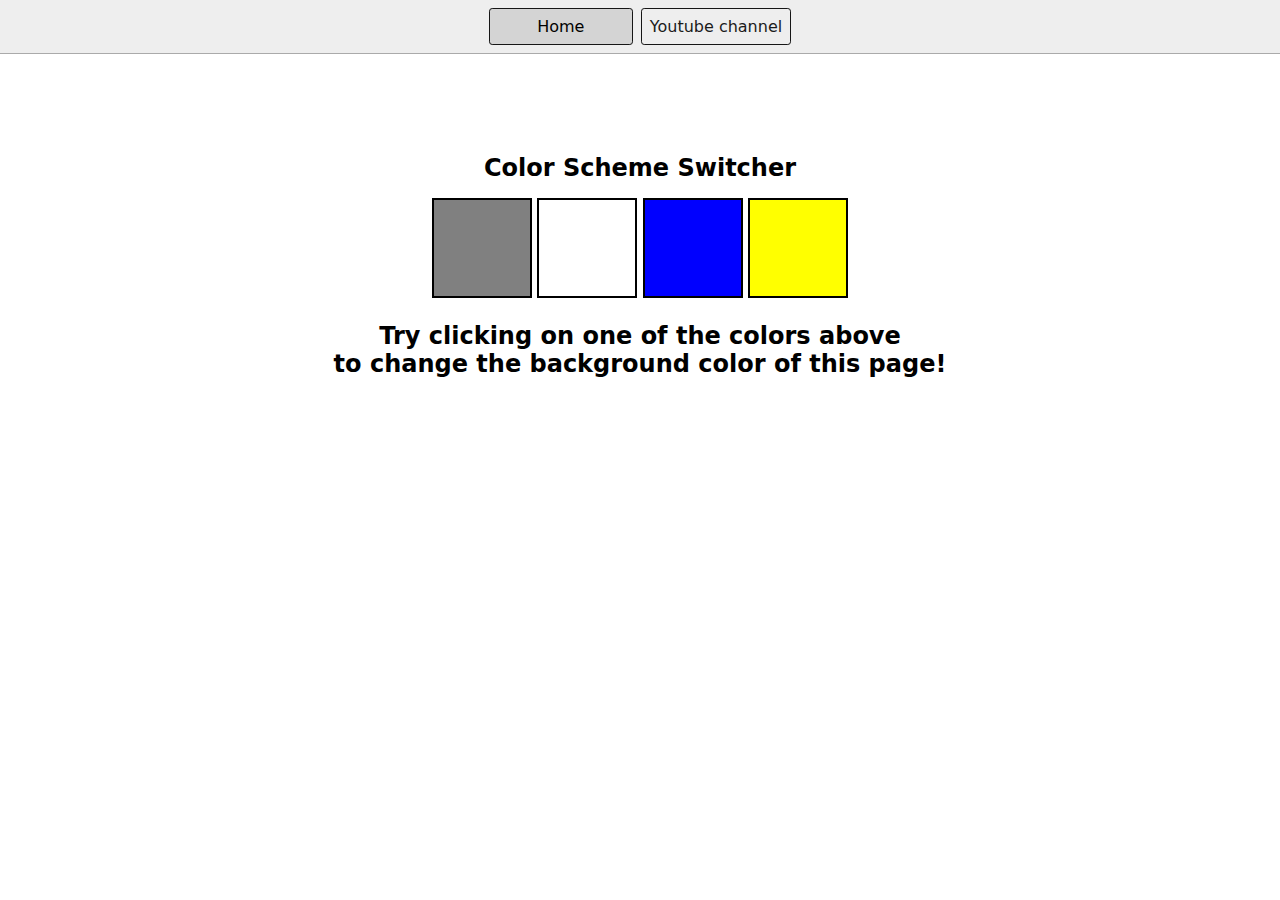
<file: 06_project/01_codechanger/index.html>
<!DOCTYPE html>
<html lang="en">
  <head>
    <meta charset="UTF-8" />
    <meta name="viewport" content="width=device-width, initial-scale=1.0" />
    <meta http-equiv="X-UA-Compatible" content="ie=edge" />
    <link rel="stylesheet" href="style.css" />
    <link rel="stylesheet" href="../styles.css" />
    <title>JavaScript Background Color Switcher</title>
  </head>
  <body>
    <nav>
      <a href="/" aria-current="page">Home</a>
      <a target="_blank" href="https://www.youtube.com/@chaiaurcode"
        >Youtube channel</a
      >
    </nav>
    <div class="canvas">
      <h1>Color Scheme Switcher</h1>
      <span class="button" id="grey"></span>
      <span class="button" id="white"></span>
      <span class="button" id="blue"></span>
      <span class="button" id="yellow"></span>
      <h2>
        Try clicking on one of the colors above
        <span>to change the background color of this page!</span>
      </h2>
    </div>
    <script src="chaiaurcode.js"></script>
  </body>
</html>
</file>
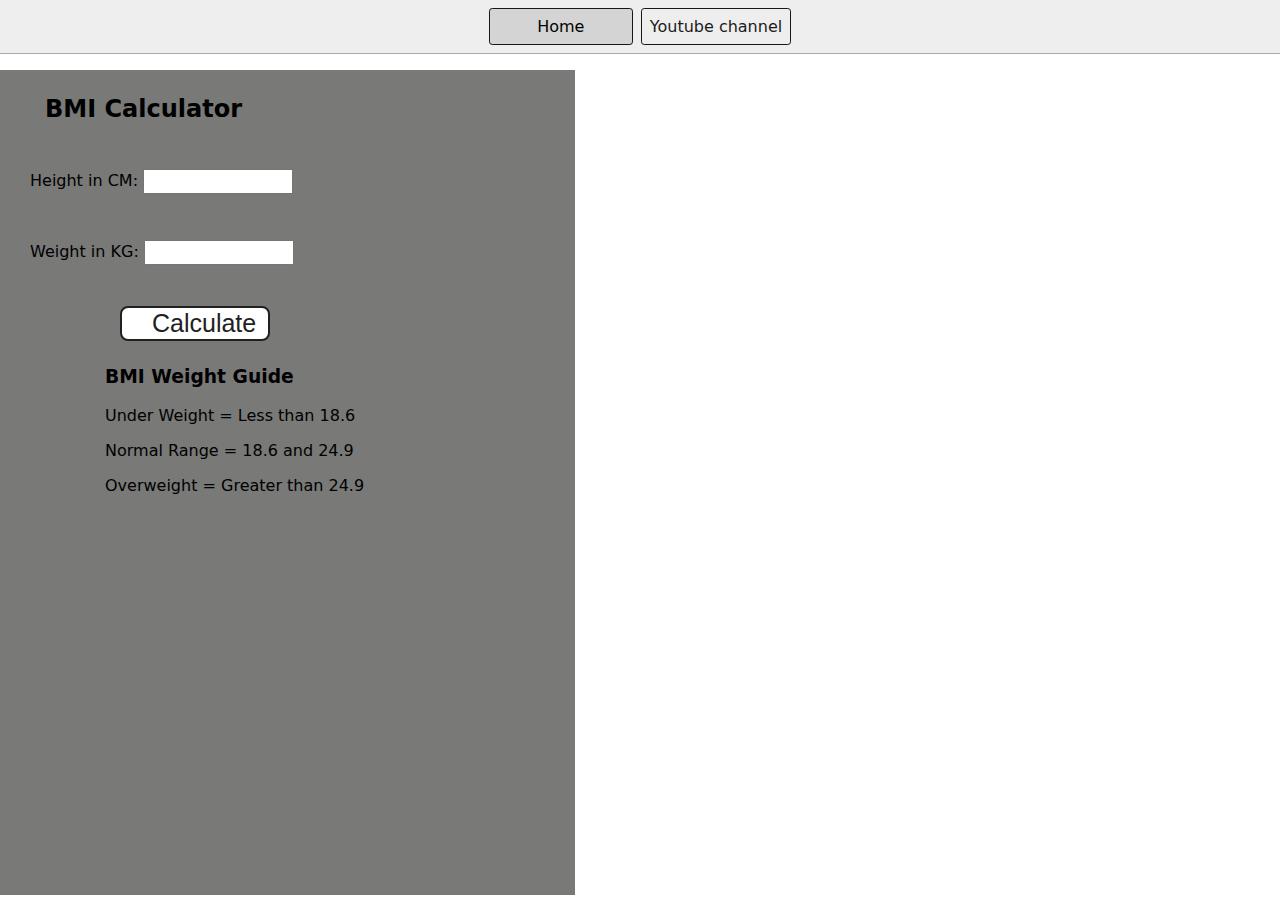
<file: 06_project/02_BMIcalculator/index.html>
<!DOCTYPE html>
<html lang="en">
  <head>
    <meta charset="UTF-8" />
    <meta name="viewport" content="width=device-width, initial-scale=1.0" />
    <meta http-equiv="X-UA-Compatible" content="ie=edge" />
    <link rel="stylesheet" href="style.css" />
    <link rel="stylesheet" href="../styles.css" />
    <title>BMI Calculator</title>
  </head>
  <body>
    <nav>
      <a href="/" aria-current="page">Home</a>
      <a target="_blank" href="https://www.youtube.com/@chaiaurcode"
        >Youtube channel</a
      >
    </nav>
    <div class="container">
      <h1>BMI Calculator</h1>
      <form>
        <p><label>Height in CM: </label><input type="text" id="height" /></p>
        <p><label>Weight in KG: </label><input type="text" id="weight" /></p>
        <button>Calculate</button>
        <div id="results"></div>
        <div id="weight-guide">
          <h3>BMI Weight Guide</h3>
          <p>Under Weight = Less than 18.6</p>
          <p>Normal Range = 18.6 and 24.9</p>
          <p>Overweight = Greater than 24.9</p>
        </div>
      </form>
    </div>
  </body>
  <script src="chaiaurcode.js"></script>
</html>
</file>
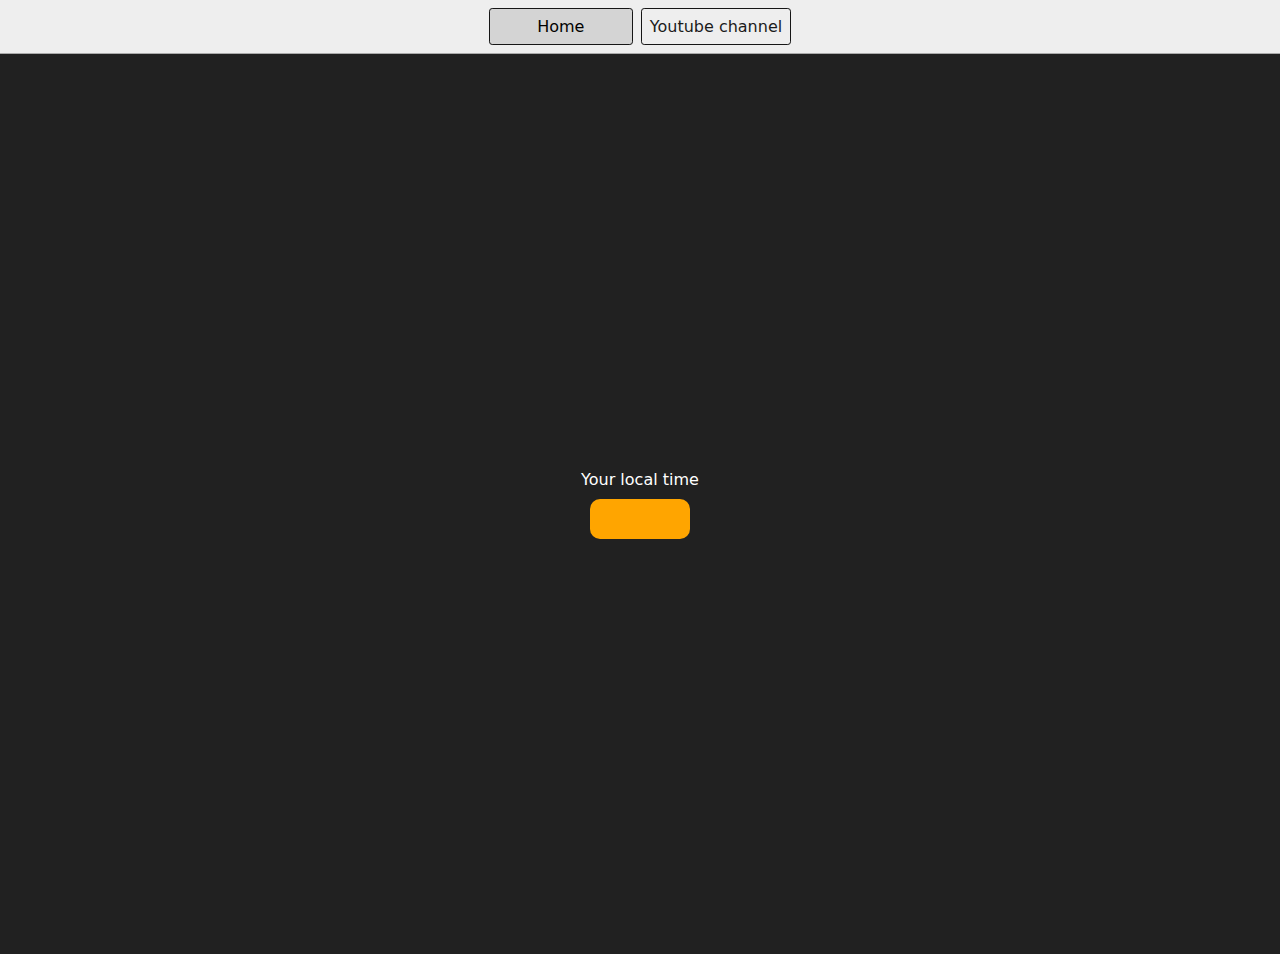
<file: 06_project/03-DigitalClock/index.html>
<!DOCTYPE html>
<html lang="en">
  <head>
    <meta charset="UTF-8" />
    <meta name="viewport" content="width=device-width, initial-scale=1.0" />
    <meta http-equiv="X-UA-Compatible" content="ie=edge" />
    <link rel="stylesheet" type="text/css" href="../styles.css" />
    <title>Your Local Time</title>
    <style>
      body {
        background-color: #212121;
        color: #fff;
      }
      .center {
        display: flex;
        height: 100vh;
        justify-content: center;
        align-items: center;
        flex-direction: column;
      }
      #clock {
        font-size: 40px;
        background-color: orange;
        padding: 20px 50px;
        margin-top: 10px;
        border-radius: 10px;
      }
    </style>
  </head>
  <body>
    <nav>
      <a href="/" aria-current="page">Home</a>
      <a target="_blank" href="https://www.youtube.com/@chaiaurcode"
        >Youtube channel</a
      >
    </nav>
    <div class="center">
      <div id="banner"><span>Your local time</span></div>
      <div id="clock"></div>
    </div>
    <script src="chaiaurcode.js"></script>
  </body>
</html>
</file>
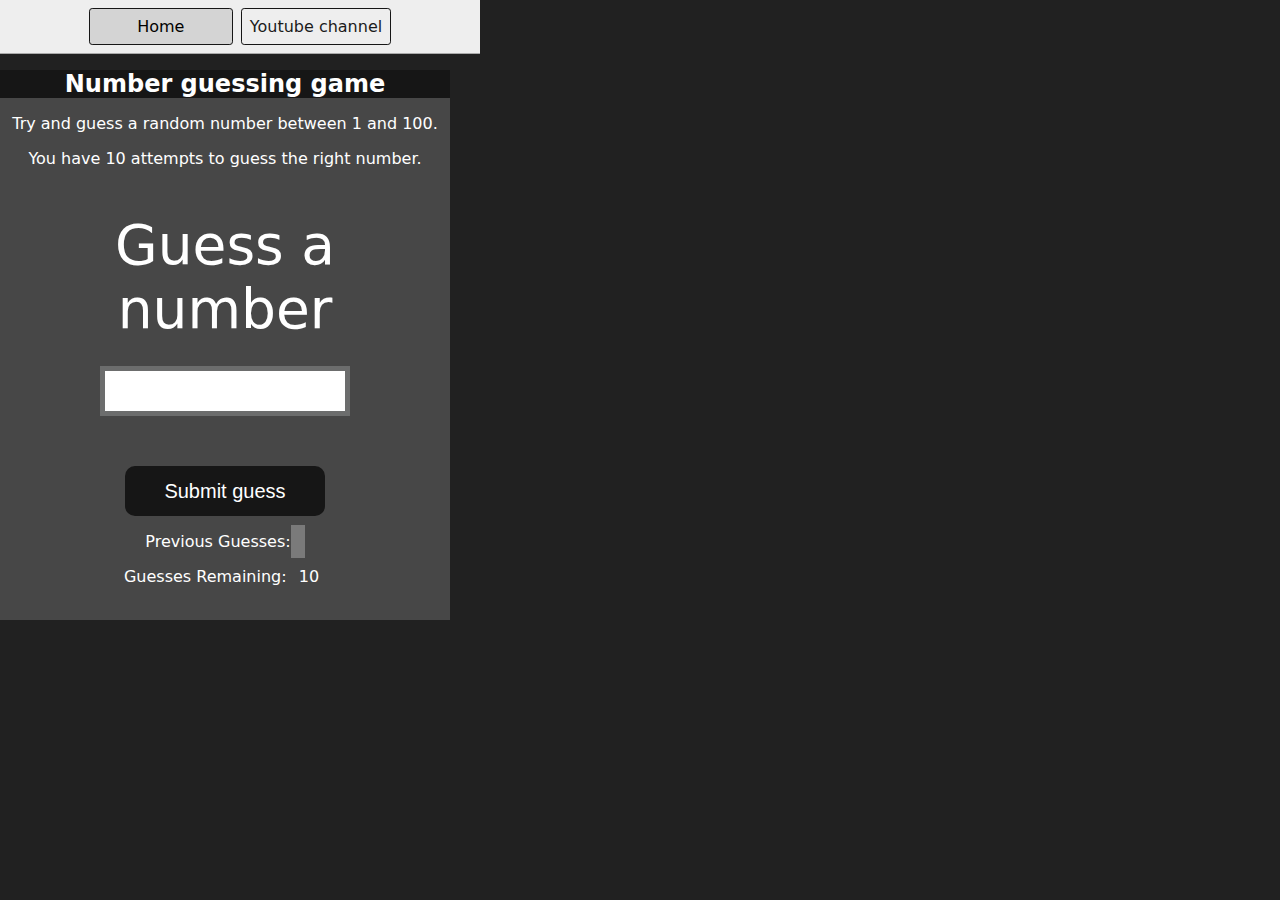
<file: 06_project/04_GuessTheNumber/index.html>
<!DOCTYPE html>
<html lang="en">
<head>
    <meta charset="UTF-8">
    <meta name="viewport" content="width=device-width, initial-scale=1.0">
    <meta http-equiv="X-UA-Compatible" content="ie=edge">
    <title>Number Guessing Game</title>
    <link rel="stylesheet" href="style.css">
    <link rel="stylesheet" href="../styles.css">
</head>
<body style="background-color:#212121; color:#fff;">
  <nav>
    <a href="/" aria-current="page">Home</a>
    <a target="_blank" href="https://www.youtube.com/@chaiaurcode"
      >Youtube channel</a
    >
  </nav>
    
    <div id="wrapper">
      <h1>Number guessing game</h1>
    <p>Try and guess a random number between 1 and 100.</p>
    <p>You have 10 attempts to guess the right number.</p>
    </br>
        <form class="form">
            <label2 for="guessField" id="guess">Guess a number</label>
            <input type="text" id="guessField" class="guessField">
            <input type="submit" id="subt" value="Submit guess" class="guessSubmit">
        </form>

        <div class="resultParas">
            <p >Previous Guesses: <span class="guesses"></span></p>
            <p >Guesses Remaining: <span class="lastResult">10</span></p>
            <p class="lowOrHi"></p>
        </div>
    </div>
    <script src="chaiaurcode.js"></script>
</body>
</html>
</file>
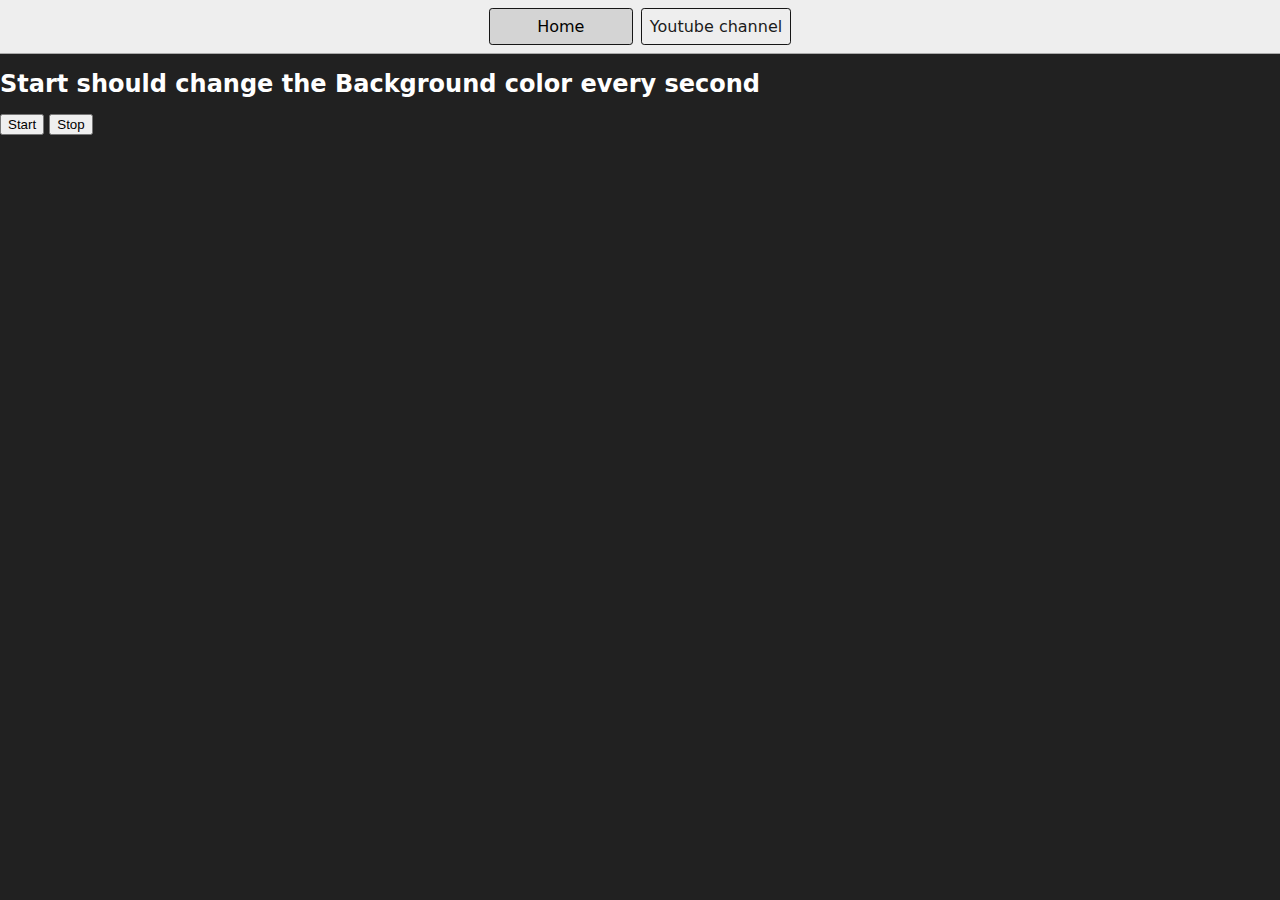
<file: 08_async_project/01_unlimitedColors/index.html>
<!DOCTYPE html>
<html>
  <head>
    <meta charset="UTF-8" />
    <meta name="viewport" content="width=device-width, initial-scale=1.0" />
    <title>Unlimited Colors</title>
    <link rel="stylesheet" href="../styles.css" />
  </head>
  <body style="background-color: #212121; color: #fff">
    <nav>
      <a href="/" aria-current="page">Home</a>
      <a target="_blank" href="https://www.youtube.com/@chaiaurcode"
        >Youtube channel</a
      >
    </nav>

    <h1>Start should change the Background color every second</h1>
    <button id="start">Start</button>
    <button id="stop">Stop</button>
    <script src="chaiaurcode.js"></script>
  </body>
</html>
</file>
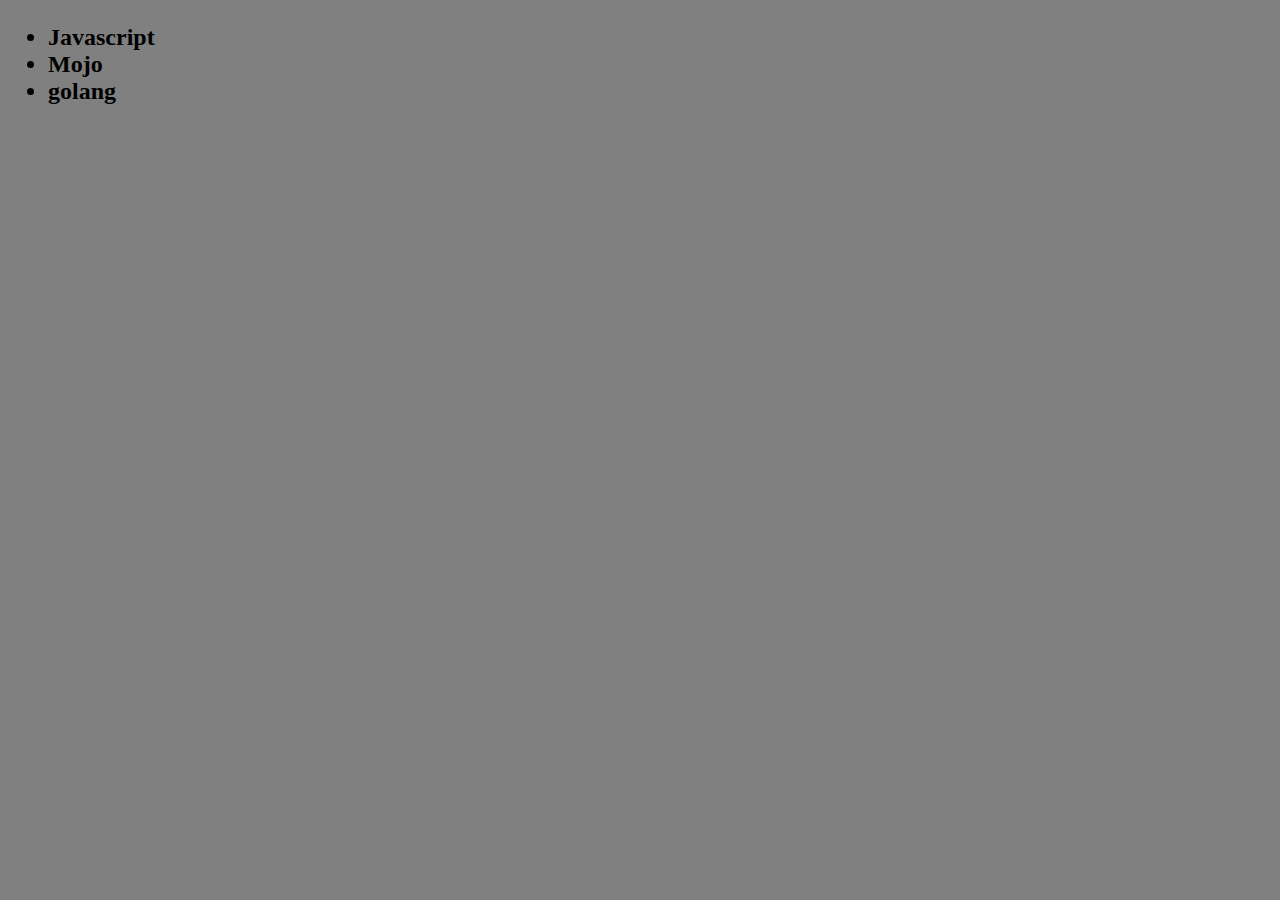
<file: 05_dom/four.html>
<!DOCTYPE html>
<html lang="en">
<head>
     <meta charset="UTF-8">
     <meta name="viewport" content="width=device-width, initial-scale=1.0">
     <title>Document</title>
</head>
<body style="background-color:grey; color:black;">
     <h2>
     <ul class="language">
          <li>Javascript</li>
     </ul>
     </h2>
</body>
<script>
     function addLanguage(langName){
          
          const li = document.createElement("li");
          li.innerHTML = `${langName}`
          const d1 = document.querySelector('.language')
          d1.appendChild(li);
     }
     addLanguage("python");
     addLanguage("golang");

     // Edit

     const secondlang = document.querySelector("li:nth-child(2)")
     const newli = document.createElement("li");
     newli.textContent = "Mojo";
     secondlang.replaceWith(newli);

</script>
</html>
</file>
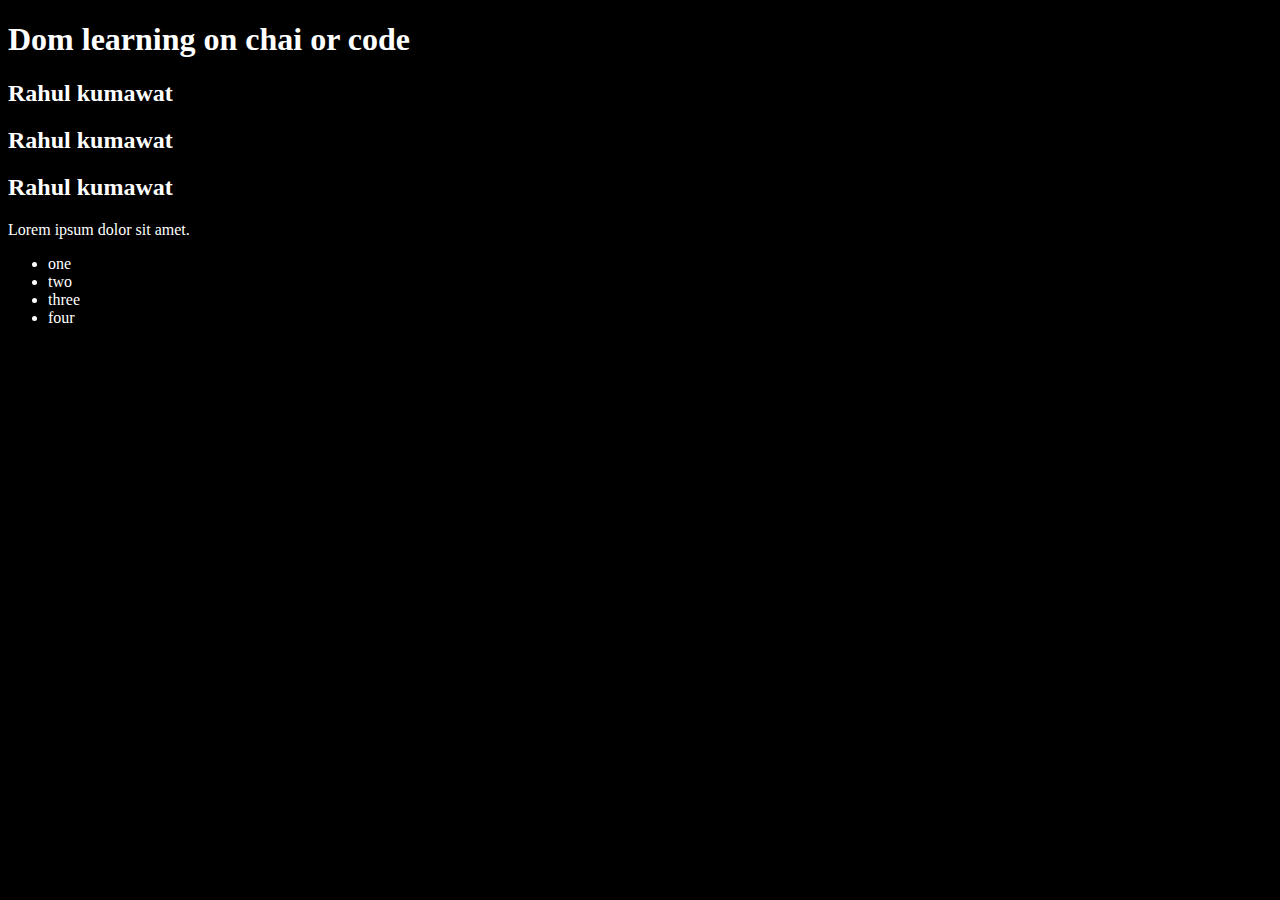
<file: 05_dom/one.html>
<!DOCTYPE html>
<html lang="en">
<head>
     <meta charset="UTF-8">
     <title>Dom Learning</title>
     <style>
          .bg-black{
               background-color: black;
               color: white;
          }
     </style>
</head>
<body class="bg-black">
     <div>
          <h1 id="title" class="heading">Dom learning on chai or code</h1>
          <h2>Rahul kumawat</h2>
          <h2>Rahul kumawat</h2>
          <h2>Rahul kumawat</h2>
          <p> Lorem ipsum dolor sit amet. </p>

          <ul>
               <li class="listname">one</li>
               <li class="listname">two</li>
               <li class="listname">three</li>
               <li class="listname">four</li>
          </ul>
     </div>
</body>
</html>
</file>
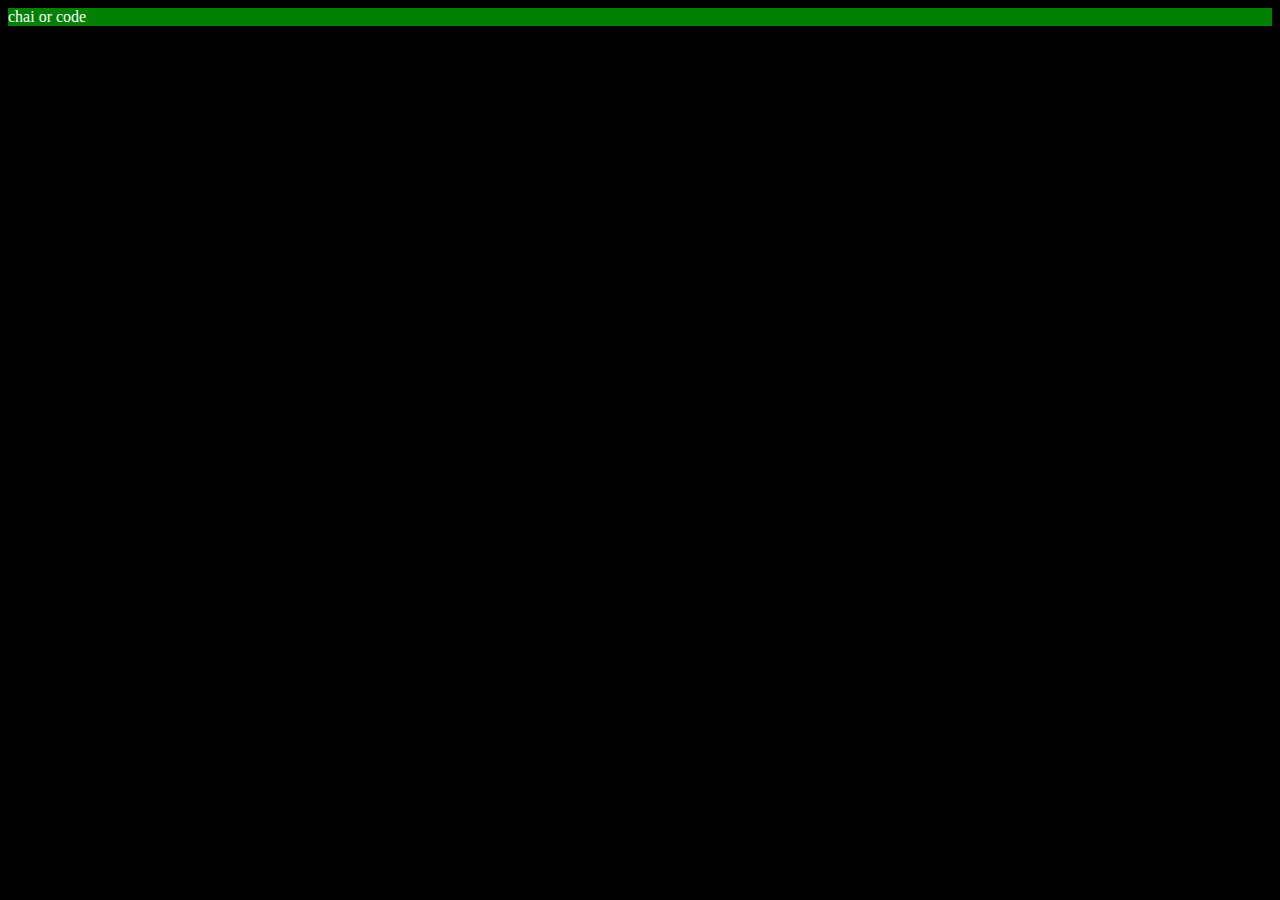
<file: 05_dom/three.html>
<!DOCTYPE html>
<html lang="en">
<head>
     <meta charset="UTF-8">
     <meta name="viewport" content="width=device-width, initial-scale=1.0">
     <title>Document</title>
</head>
<body style="background-color: black; color:white">
     
</body>
<script>
     const div = document.createElement("div")
     console.log(div)
     div.className = "main"
     div.id = Math.round(Math.random()*10+1)
     div.setAttribute("title", "generated title")
     div.style.backgroundColor = "green"
     div.padding = "12px"
     //div.innerText = "chai or code"
     const addText = document.createTextNode("chai or code")
     div.appendChild(addText)

     document.body.appendChild(div)
</script>
</html>
</file>
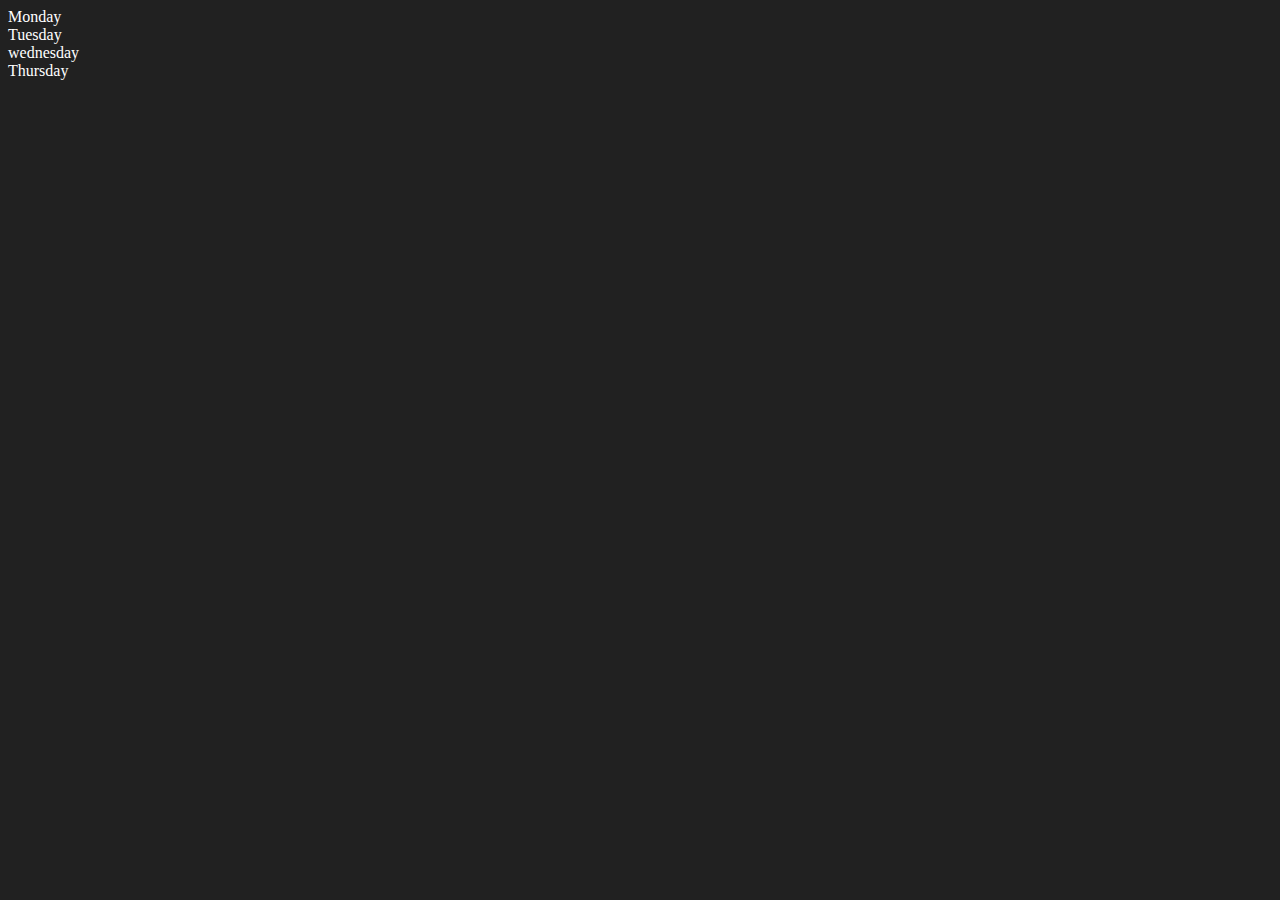
<file: 05_dom/two.html>
<!DOCTYPE html>
<html lang="en">
<head>
     <meta charset="UTF-8">
     <meta name="viewport" content="width=device-width, initial-scale=1.0">
     <title>Dom</title>
</head>
<body style="background-color: #212121; color: #fff;">
     <div class="parent">
          <div class="day">Monday</div>
          <div class="day">Tuesday</div>
          <div class="day">wednesday</div>
          <div class="day">Thursday</div>
     </div>
</body>
<script>
     const  parent = document.querySelector(".parent");
     /*
     console.log(parent);
     console.log(parent.children);
     
     for (let i = 0; i < parent.children.length; i++) {
          console.log(parent.children[i].innerHTML);
     }*/
     //parent.children[1].style.color = "orange";
    //console.log(parent.firstElementChild);

     console.log("Nodes: ", parent.childNodes);
     
</script>
</html>
</file>
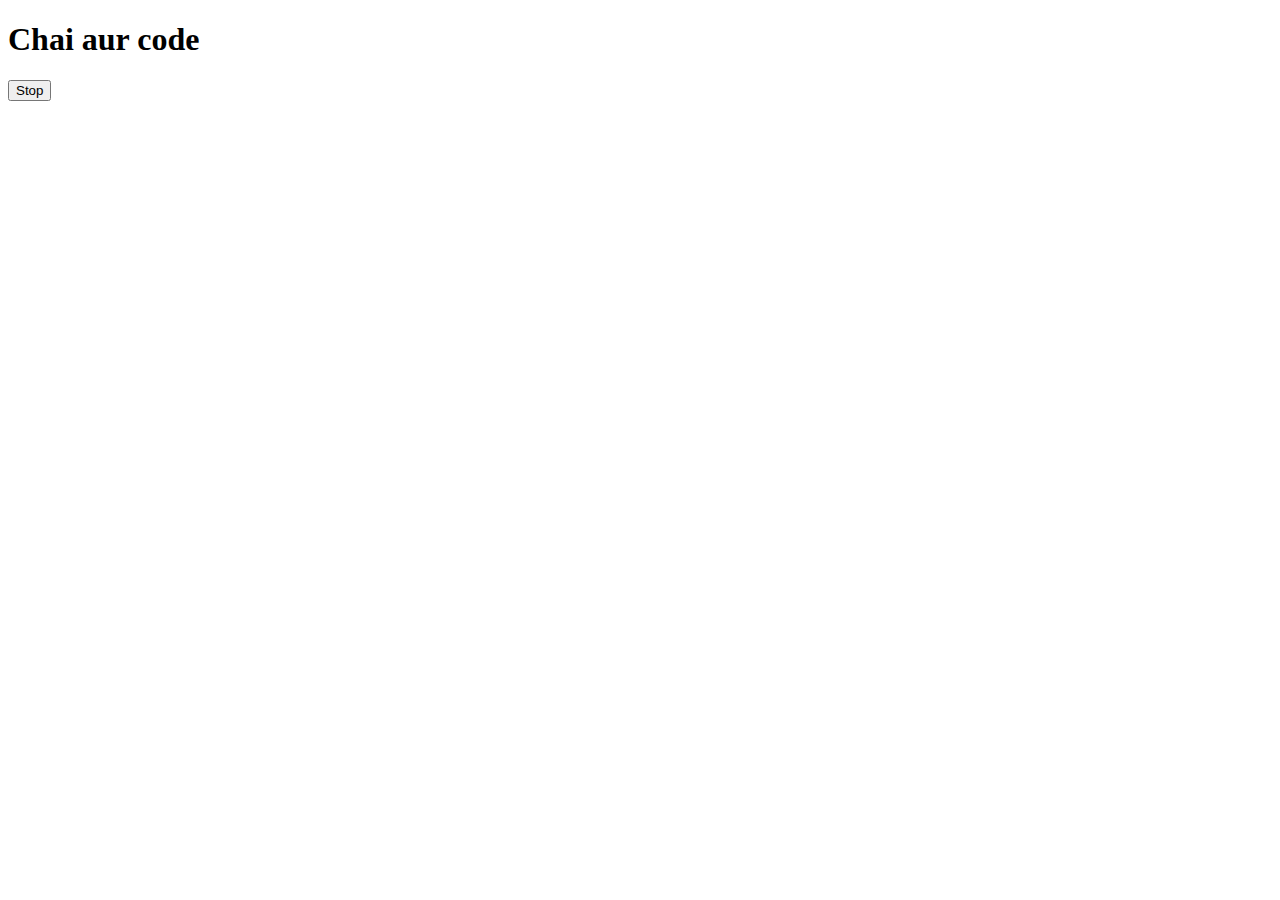
<file: 07_events/event2.html>
<!DOCTYPE html>
<html lang="en">
<head>
     <meta charset="UTF-8">
     <meta name="viewport" content="width=device-width, initial-scale=1.0">
     <title>Document</title>
</head>
<body>
     <h1 >Chai aur code</h1>
     <button id="stop">Stop</button>
</body>
<script>
     const sayRahul = function(){
          console.log("Rahul")
     }
     const changeText =function(){
          document.querySelector('h1').innerHTML = "Best JS series"
     }  
     const changeMe = setTimeout(changeText, 2000)

     document.querySelector('#stop').addEventListener('click', ()=>{
          clearTimeout(changeMe)
          console.log("stoped")
     })


</script>
</html>
</file>
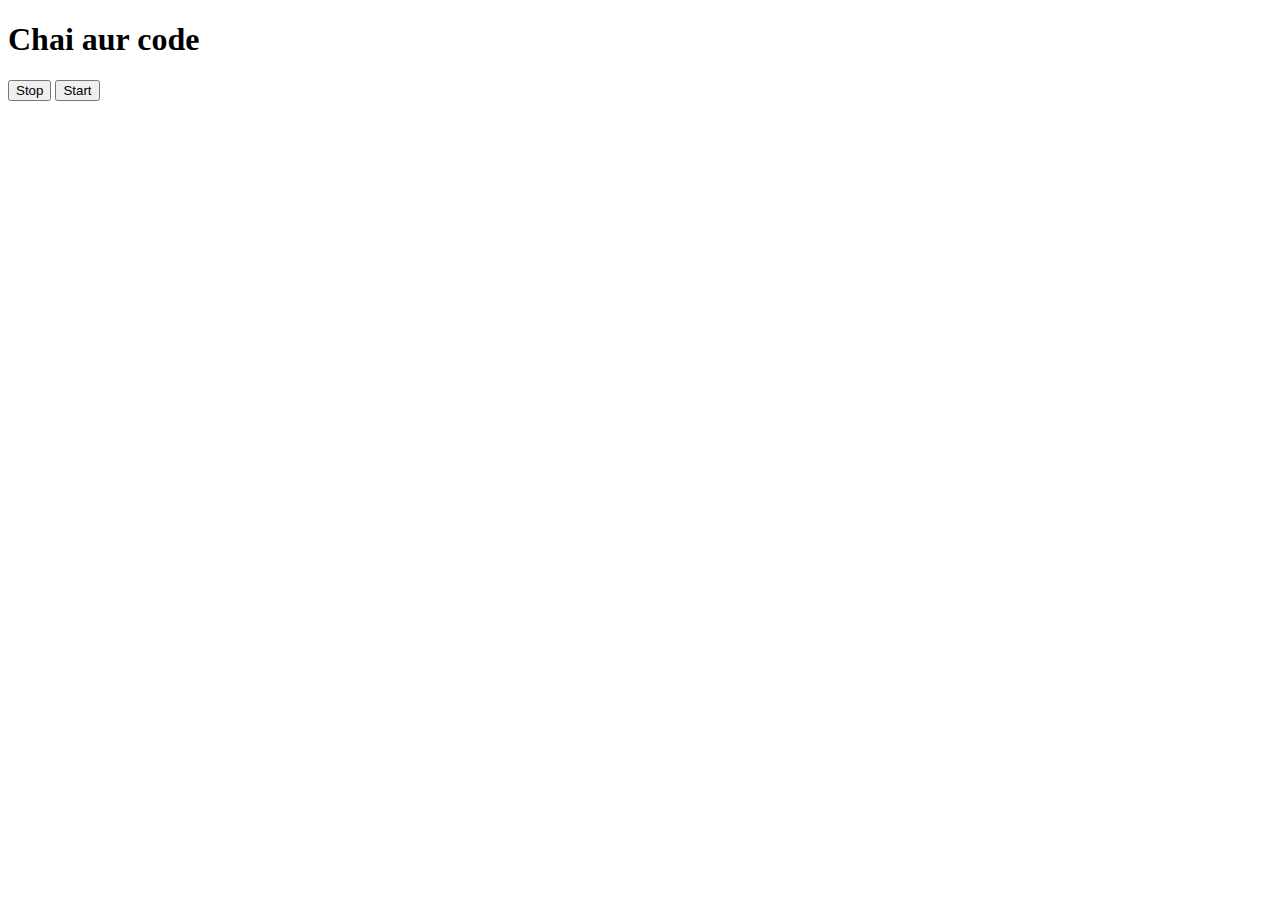
<file: 07_events/event3.html>
<!DOCTYPE html>
<html lang="en">
<head>
     <meta charset="UTF-8">
     <meta name="viewport" content="width=device-width, initial-scale=1.0">
     <title>Document</title>
</head>
<body>
     <h1 >Chai aur code</h1>
     <button id="stop">Stop</button>
     <button id="start">Start</button>
</body>
<script>
     const sayDate = function(){
          console.log("Rahul ", Date.now())
     }
     const intervelId = setInterval(sayDate, 1000)

     clearInterval(intervelId)

</script>
</html>
</file>
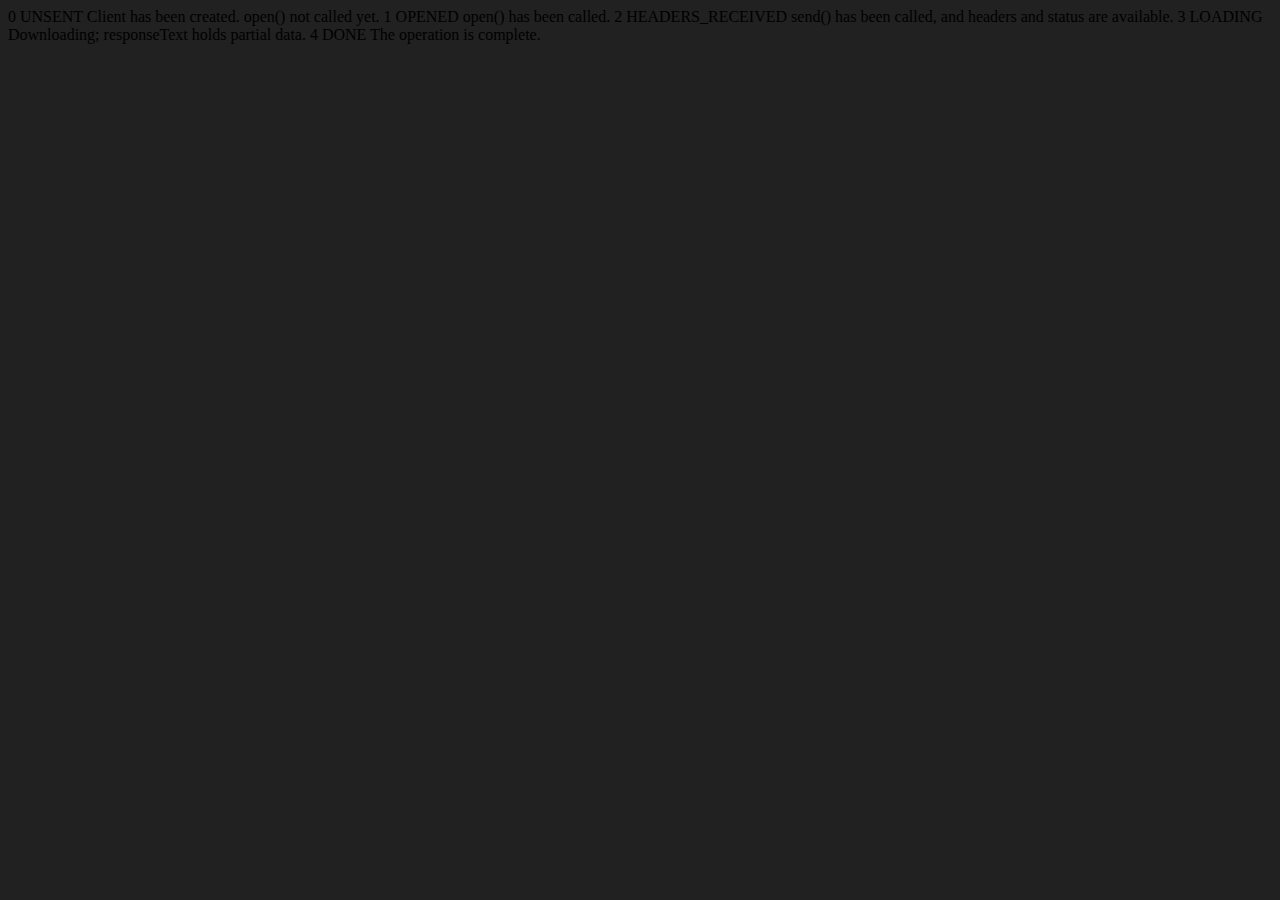
<file: 09_Advance_one/01_ApiRequest.html>
<!DOCTYPE html>
<html lang="en">
<head>
     <meta charset="UTF-8">
     <meta name="viewport" content="width=device-width, initial-scale=1.0">
     <title>Document</title>
</head>
<body style="background-color: #212121;">
0	UNSENT	Client has been created. open() not called yet.
1	OPENED	open() has been called.
2	HEADERS_RECEIVED	send() has been called, and headers and status are available.
3	LOADING	Downloading; responseText holds partial data.
4	DONE	The operation is complete.
</body>
<script>
     const requestUrl = 'https://api.github.com/users/hiteshchoudhary'
     const xhr = new XMLHttpRequest();
     xhr.open('GET', requestUrl)
     xhr.onreadystatechange = function(){
          //console.log(xhr.readyState)
          if(xhr.readyState === 4){
               const data = JSON.parse(this.responseText)
               console.log(data.followers)
          }
     }
     xhr.send()
</script>
</html>
</file>
<file: 06_project/01_codechanger/style.css>
html {
     margin: 0;
   }
   
   span {
     display: block;
   }
   .canvas {
     margin: 100px auto 100px;
     width: 80%;
     text-align: center;
   }
   
   .button {
     width: 100px;
     height: 100px;
     border: solid black 2px;
     display: inline-block;
   }
   
   #grey {
     background: grey;
   }
   
   #white {
     background: white;
   }
   #blue {
     background: blue;
   }
   #yellow {
     background: yellow;
   }
</file>
<file: 06_project/styles.css>
* {
     box-sizing: border-box;
   }
   
   body {
     margin: 0;
     font-family: system-ui, sans-serif;
     color: black;
     background-color: white;
   }
   
   nav {
     display: flex;
     flex-wrap: wrap;
     align-items: center;
     justify-content: center;
     padding: 0.5rem;
     gap: 0.5rem;
     border-bottom: solid 1px #aaa;
     background-color: #eee;
   }
   
   nav a {
     display: inline-block;
     min-width: 9rem;
     padding: 0.5rem;
     border-radius: 0.2rem;
     border: solid 1px rgb(22, 22, 22);
     text-align: center;
     text-decoration: none;
     color: #1b1b1b;
   }
   
   nav a[aria-current='page'] {
     color: #000;
     background-color: #d4d4d4;
   }
   
   main {
     padding: 1rem;
   }
   
   h1 {
     font-weight: bold;
     font-size: 1.5rem;
   }
   
   .projects {
     display: flex;
     flex-direction: column;
   }
   
   .project-link {
     background-color: #fff;
     padding: 10px 30px;
     border-radius: 8px;
     color: #212121;
     text-decoration: none;
     border: 2px solid #212121;
     margin-top: 5px;
   }
</file>
<file: 06_project/02_BMIcalculator/style.css>
.container {
     width: 575px;
     height: 825px;
   
     background-color: #797978;
     padding-left: 30px;
   }
   #height,
   #weight {
     width: 150px;
     height: 25px;
     margin-top: 30px;
   }
   
   #weight-guide {
     margin-left: 75px;
     margin-top: 25px;
   }
   
   #results {
     font-size: 35px;
     margin-left: 90px;
     margin-top: 20px;
     color: rgb(241, 241, 241);
   }
   
   button {
     width: 150px;
     height: 35px;
     margin-left: 90px;
     margin-top: 25px;
     background-color: #fff;
     padding: 1px 30px;
     border-radius: 8px;
     color: #212121;
     text-decoration: none;
     border: 2px solid #212121;
   
     font-size: 25px;
   }
   
   h1 {
     padding-left: 15px;
     padding-top: 25px;
     
   }
</file>
<file: 06_project/04_GuessTheNumber/style.css>
html {
     font-family: sans-serif;
   }
   
   body {
     width: 300px;
     max-width: 750px;
     min-width: 480px;
     margin: 0 auto;
     background-color: #212121;
   }
   
   .lastResult {
     color: white;
     padding: 7px;
   }
   
   .guesses {
     color: white;
     padding: 7px;
   }
   
   button {
     background-color: #141414;
     color: #fff;
     width: 250px;
     height: 50px;
     border-radius: 25px;
     font-size: 30px;
     border-style: none;
     margin-top: 30px;
     /* margin-left: 50px; */
   }
   
   #subt {
     background-color: #161616;
     color: #ffffff;
     width: 200px;
     height: 50px;
     border-radius: 10px;
     font-size: 20px;
     border-style: none;
     margin-top: 50px;
     /* margin-left: 75px; */
   }
   
   #guessField {
     color: #000;
     width: 250px;
     height: 50px;
     font-size: 30px;
     border-style: none;
     margin-top: 25px;
   
     /* margin-left: 50px; */
     border: 5px solid #6c6d6d;
     text-align: center;
   }
   
   #guess {
     font-size: 55px;
     /* margin-left: 90px; */
     margin-top: 120px;
     color: #fff;
   }
   
   .guesses {
     background-color: #7a7a7a;
   }
   
   #wrapper {
     box-sizing: border-box;
     text-align: center;
     width: 450px;
     height: 550px;
     background-color: #474747;
     color: #fff;
     font-size: 25px;
   }
   
   h1 {
     background-color: #161616;
   
     color: #fff;
     text-align: center;
   }
   
   p {
     font-size: 16px;
     text-align: center;
   }
</file>
<file: 08_async_project/styles.css>
* {
     box-sizing: border-box;
   }
   
   body {
     margin: 0;
     font-family: system-ui, sans-serif;
     color: black;
     background-color: white;
   }
   
   nav {
     display: flex;
     flex-wrap: wrap;
     align-items: center;
     justify-content: center;
     padding: 0.5rem;
     gap: 0.5rem;
     border-bottom: solid 1px #aaa;
     background-color: #eee;
   }
   
   nav a {
     display: inline-block;
     min-width: 9rem;
     padding: 0.5rem;
     border-radius: 0.2rem;
     border: solid 1px rgb(22, 22, 22);
     text-align: center;
     text-decoration: none;
     color: #1b1b1b;
   }
   
   nav a[aria-current='page'] {
     color: #000;
     background-color: #d4d4d4;
   }
   
   main {
     padding: 1rem;
   }
   
   h1 {
     font-weight: bold;
     font-size: 1.5rem;
   }
   
   .projects {
     display: flex;
     flex-direction: column;
   }
   
   .project-link {
     background-color: #fff;
     padding: 10px 30px;
     border-radius: 8px;
     color: #212121;
     text-decoration: none;
     border: 2px solid #212121;
     margin-top: 5px;
   }
</file>
